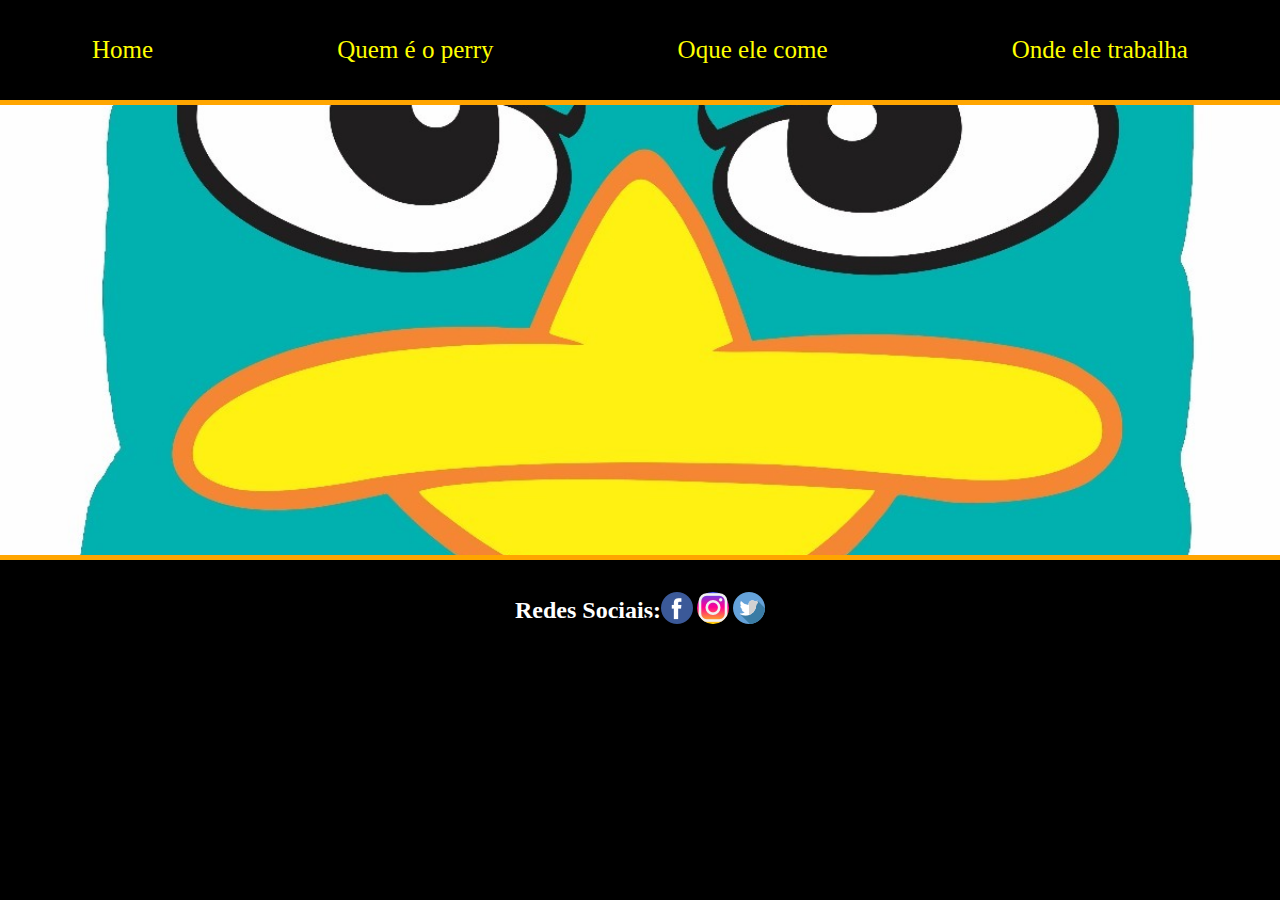
<file: index.html>
<!DOCTYPE html>
<html lang="pt-br">
<head>
    <meta charset="UTF-8">
    <meta name="viewport" content="width=device-width, initial-scale=1.0">
    <meta http-equiv="X-UA-Compatible" content="ie=edge">
    <title>Document</title>
    <link rel="stylesheet" href="style.css">
</head>
<body>
    <nav>
        <a href="index.html">Home</a>
        <a href="quem.html">Quem é o perry</a>
        <a href="">Oque ele come</a>
        <a href="">Onde ele trabalha</a>
    </nav>
    <header>

    </header>
    <footer>
        <div>
            <h2>Redes Sociais:</h2>
            <li><img src="facebook.png" alt="">
            <img src="instagram.png" alt="">
            <img src="twitter.png" alt=""></li>
        </div>
    </footer>
</body>
</html>
</file>
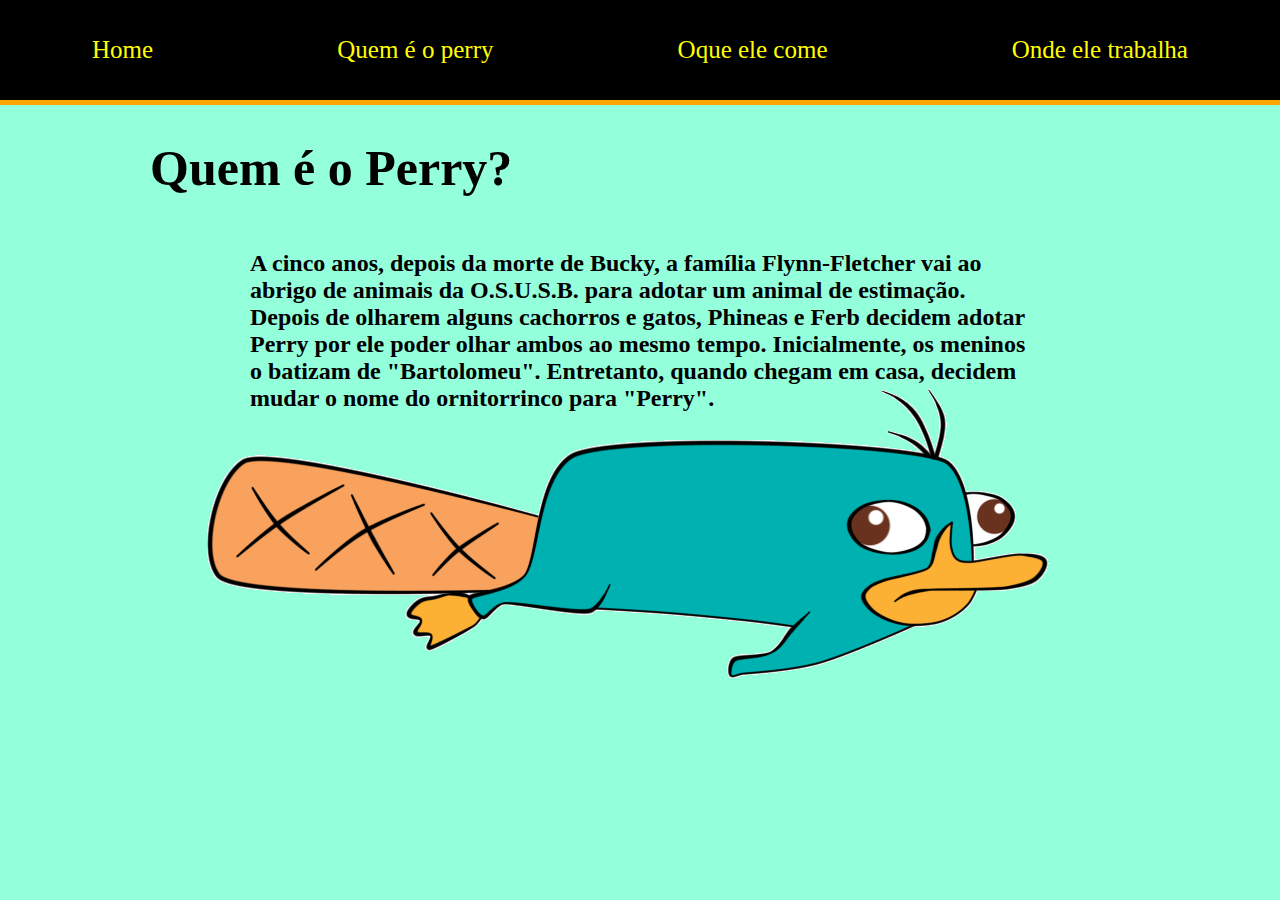
<file: quem.html>
<!DOCTYPE html>
<html lang="pt-br">

<head>
    <meta charset="UTF-8">
    <meta name="viewport" content="width=device-width, initial-scale=1.0">
    <meta http-equiv="X-UA-Compatible" content="ie=edge">
    <title>Quem é o Perry</title>
    <link rel="stylesheet" href="pag2.css">
</head>

<body>
    <nav>
        <a href="index.html">Home</a>
        <a href="quem.html">Quem é o perry</a>
        <a href="">Oque ele come</a>
        <a href="">Onde ele trabalha</a>
    </nav>
    <h1>
        Quem é o Perry?
    </h1>
    <div><h2>
        A cinco anos, depois da morte de Bucky, a família Flynn-Fletcher vai ao abrigo de animais da O.S.U.S.B. para
        adotar um animal de estimação. Depois de olharem alguns cachorros e gatos, Phineas e Ferb decidem adotar Perry
        por ele poder olhar ambos ao mesmo tempo. Inicialmente, os meninos o batizam de "Bartolomeu". Entretanto, quando
        chegam em casa, decidem mudar o nome do ornitorrinco para "Perry".

    </h2></div>
    <img src="perry.gif" alt="">
</body>

</html>
</file>
<file: style.css>
body{
    margin: 0%;
    background-color: black;
}
nav {
    width: 100%;
    height: 100px;
    background-color: black;

    display: flex;
    align-items: center;
    justify-content: space-around;
    border-bottom: 5px orange solid;
}
nav a{
    color: yellow;
    text-decoration: none;
    font-size: 25px;
}
nav a:hover{
    text-decoration: underline;
}
header{
    
    width: 100%;
    height: 450px;
    background-image: url(perry.png);
    background-size: cover;
    background-position: center;
    border-bottom: 5px orange solid;
}
footer{
    width: 100%;
    height: 100px;
    background-color: black;

    display: flex;
    align-items: center;
    justify-content: space-around;
    align-items: center;
}
div{
    display: flex;
    background-color: black;
    align-items: center;
}
h2{
    color: white;
}
div h2{
    flex-direction: column;
}
</file>
<file: pag2.css>
body{
    margin: 0%;
    background-color: rgba(127, 255, 212, 0.842);
}
nav {
    width: 100%;
    height: 100px;
    background-color: black;

    display: flex;
    align-items: center;
    justify-content: space-around;
    border-bottom: 5px orange solid;
}
nav a{
    color: yellow;
    text-decoration: none;
    font-size: 25px;
}
nav a:hover{
    text-decoration: underline;
}
h1{
    font-size: 50px;
    font-family: initial;
    margin-left: 150px;
}
div{
    margin-left: 250px;
    margin-right: 250px;
    display: flex;
    align-items: center;
}
img{
    margin-left: 100px;
    margin-top: -175px;
}
</file>
